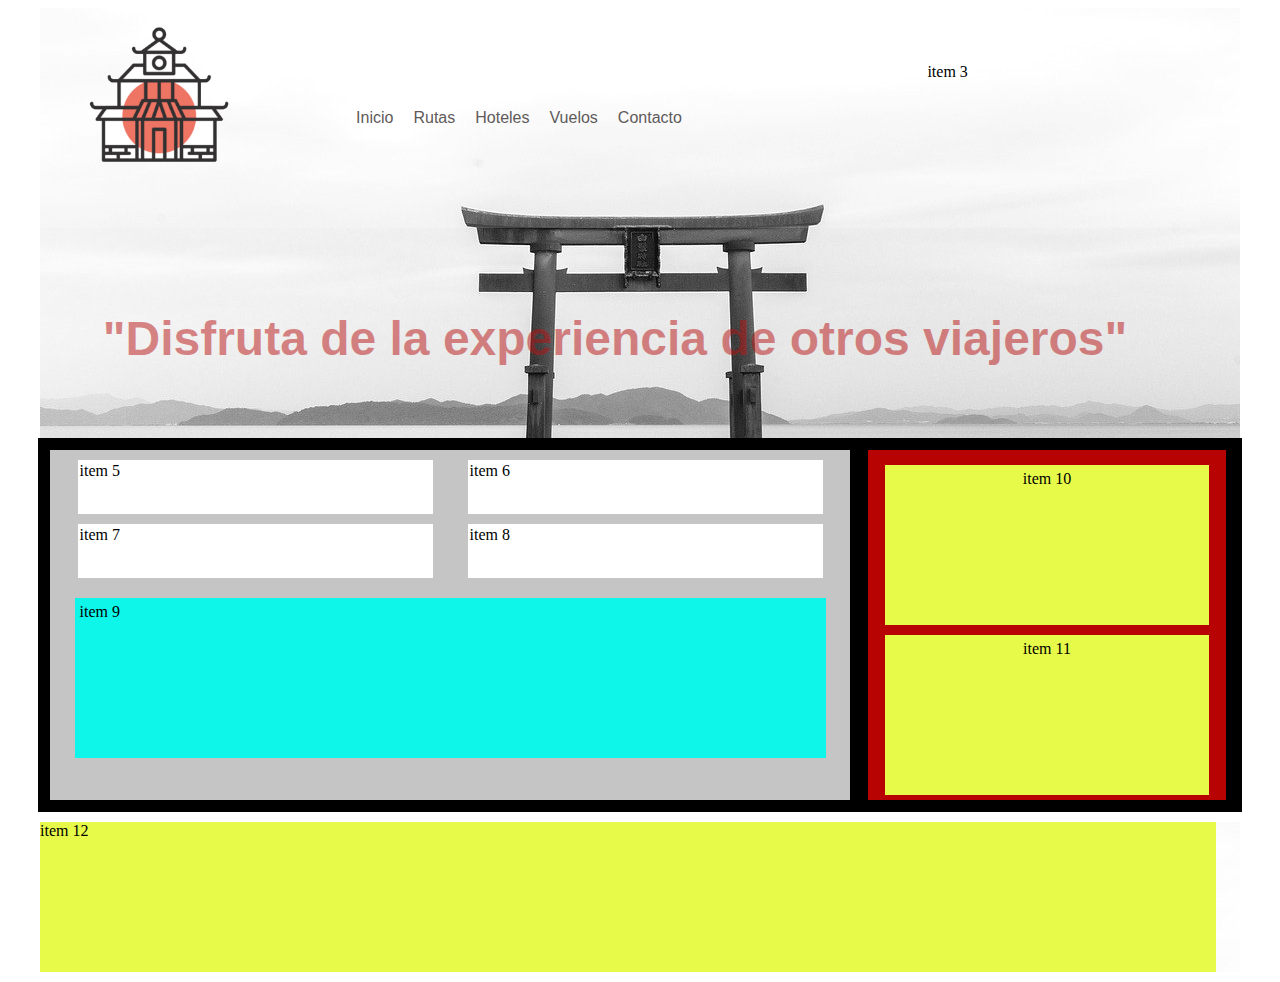
<file: index.html>
<!DOCTYPE html>
<html lang="en">
<head>
    <meta charset="UTF-8">
    <meta http-equiv="X-UA-Compatible" content="IE=edge">
    <meta name="viewport" content="width=device-width, initial-scale=1.0">

    <link rel="stylesheet" href="/styles/styles.css">
    <title>Flex</title>

 <div class="big-container">

    <div class="container"> 
        <div class="item">
            <img src="/images/logo.png" alt="logo">
        </div>
        <div class="bigitem">
            <ul>
                <li>
                    <a href="#">Inicio</a>
                </li>
                <li>
                    <a href="#">Rutas</a>
                </li>
                <li>
                    <a href="#">Hoteles</a>
                </li>
                <li>
                    <a href="#">Vuelos</a>
                </li>
                <li>
                    <a href="#">Contacto</a>
                </li>
            </ul>
        </div>
        <div class="item-redes">item 3</div>
    </div>


    <div class="second-container">

   
        <div class="item2">
      
        <center>"Disfruta de la experiencia de otros viajeros"</center> 
    
    </div>

        
    </div>

</div>

<div class="big-container2">

    <div class="third-container">
        <div class="item3">item 5</div>
        <div class="item3">item 6</div>
        <div class="item3">item 7</div>
        <div class="item3">item 8</div>
        <div class="bigitem3">item 9</div>
    </div>


    <div class="fourth-countainer">
        <div class="item4">item 10</div>
        <div class="item4">item 11</div>
    </div>

</div>


    <div class="big-container">
        <div class="bigitem5">item 12</div>
    </div>

</head>
<body>
</body>
</html>
</file>
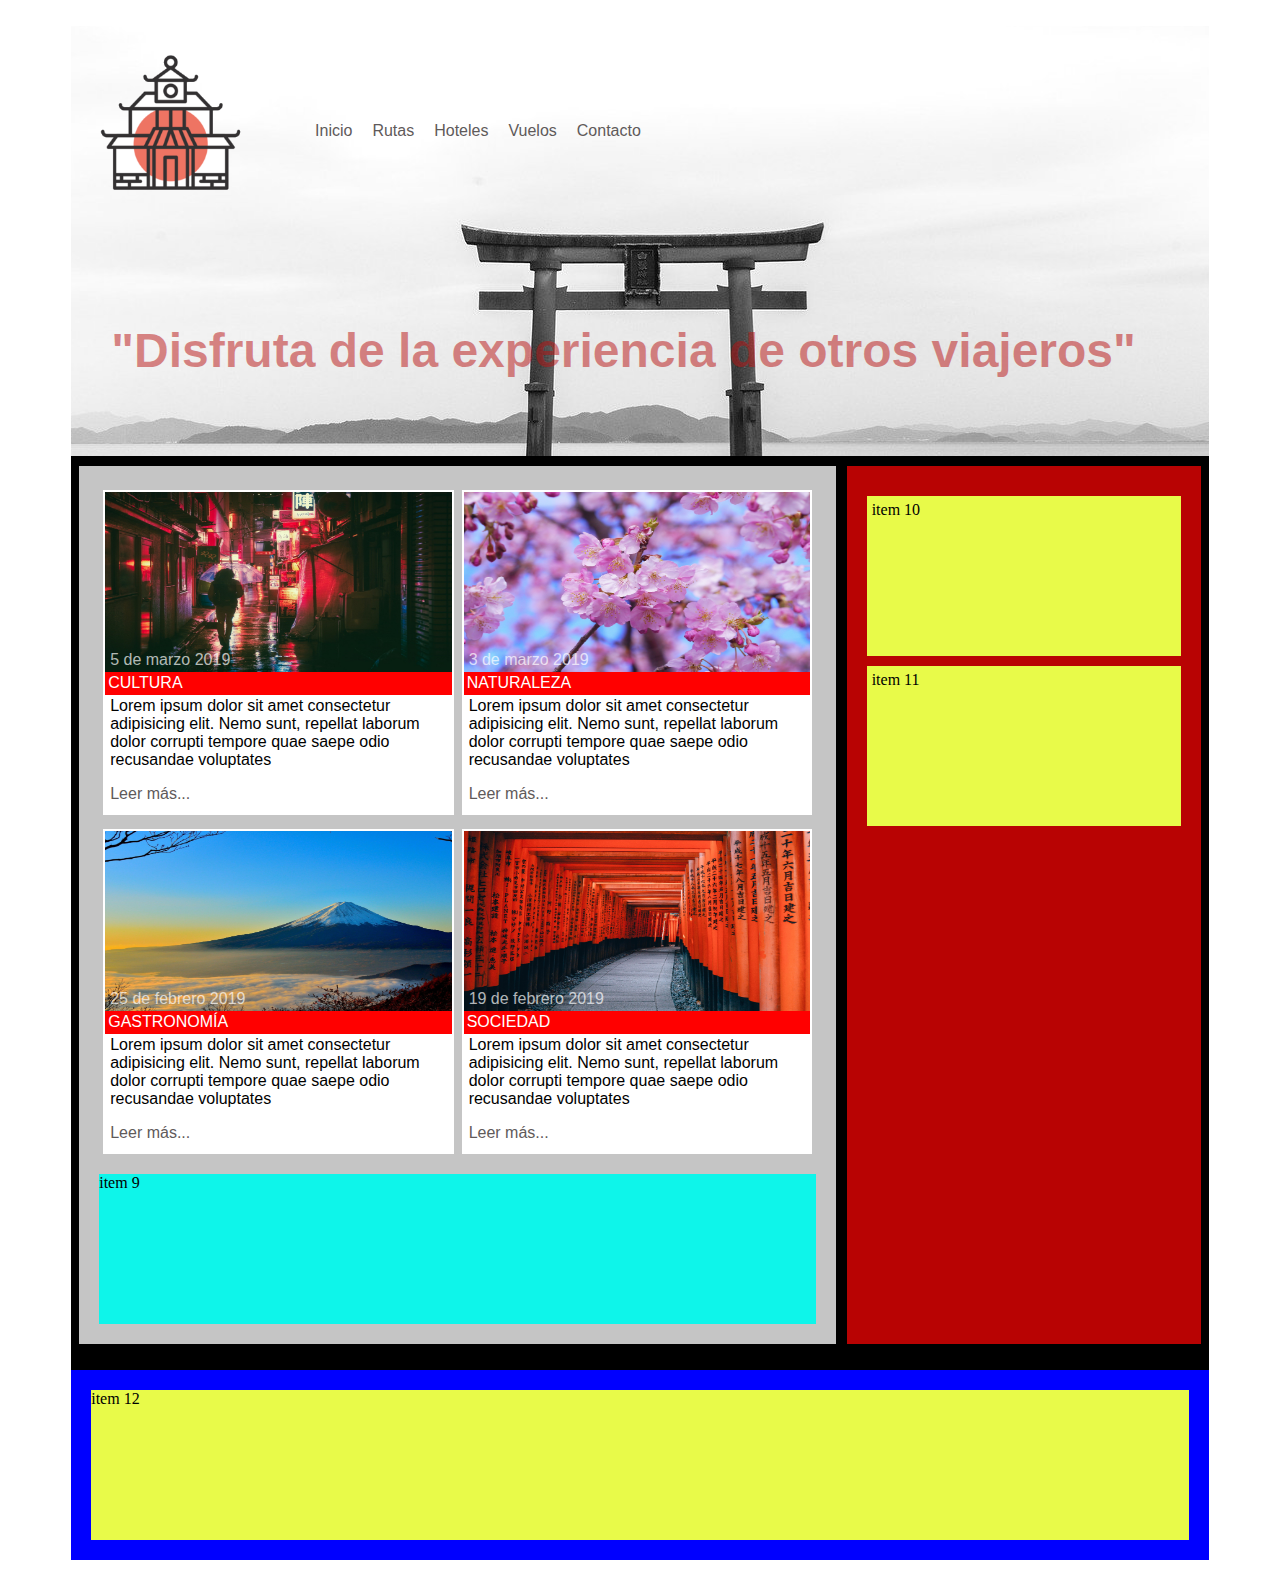
<file: grid.html>
<!DOCTYPE html>
<html lang="en">
<head>
    <meta charset="UTF-8">
    <meta http-equiv="X-UA-Compatible" content="IE=edge">
    <meta name="viewport" content="width=device-width, initial-scale=1.0">

    <link rel="stylesheet" href="styles/styles-grid.css">
    <link rel="stylesheet" href="https://use.fontawesome.com/releases/v5.8.1/css/all.css"
    integrity="sha384-50oBUHEmvpQ+1lW4y57PTFmhCaXp0ML5d60M1M7uH2+nqUivzIebhndOJK28anvf"
    crossorigin="anonymous">
    <title>React 1 - Grid</title>

</head>

<body>

<div class="container">

    <header class="header">
        <div class="logo">
            <img src="images/logo.png" alt="logo">
        </div>

        <div class="menu"><ul>
            <li>
                <a href="#"><i class="fas fa-home"></i> Inicio</a>
            </li>
            <li>
                <a href="#"><i class="fas fa-route"></i> Rutas</a>
            </li>
            <li>
                <a href="#"><i class="fas fa-concierge-bell"></i> Hoteles</a>
            </li>
            <li>
                <a href="#"><i class="fas fa-plane"></i> Vuelos</a>
            </li>
            <li>
                <a href="#"><i class="far fa-envelope"></i> Contacto</a>
            </li>
            </ul>
        </div>

        <div class="redes">
            <a href="#"><i class="fab fa-facebook-f"></i></a>
            <br>
            <br>
            <br>
            <a href="#"><i class="fab fa-twitter"></i></a>

         </div>

         <div class="second-container">
            <div class="item2">
            <center>"Disfruta de la experiencia de otros viajeros"</center> 
            </div>

        </div>

    </header>

    <main class="content">

        <article class="article">
            <div class="item3">
            <img src="images/japan1.jpg" alt="Japan1">
            <div class="date">5 de marzo 2019</div>
            <div class="section">CULTURA</div>
            <p>Lorem ipsum dolor sit amet consectetur adipisicing elit. Nemo sunt, repellat laborum dolor
                corrupti tempore quae saepe odio recusandae voluptates</p>
            <div class="readmore"><a href="#">Leer más...</a></div>
        </div>
        </article>
        <article class="article">
            <div class="item3">
                <img src="images/japan2.jpg" alt="Japan2">
                <div class="date">3 de marzo 2019</div>
                <div class="section">NATURALEZA</div>
                <p>Lorem ipsum dolor sit amet consectetur adipisicing elit. Nemo sunt, repellat laborum dolor
                    corrupti tempore quae saepe odio recusandae voluptates</p>
                <div class="readmore"><a href="#">Leer más...</a></div>
            </div>
        </article>

        <article class="article">
            <div class="item3">
            <img src="images/japan3.jpg" alt="Japan3">
            <div class="date">25 de febrero 2019</div>
            <div class="section">GASTRONOMÍA</div>
            <p>Lorem ipsum dolor sit amet consectetur adipisicing elit. Nemo sunt, repellat laborum dolor
                corrupti tempore quae saepe odio recusandae voluptates</p>
            <div class="readmore"><a href="#">Leer más...</a></div>
            </div>
        </article>
        <article class="article">
            <div class="item3">
            <img src="images/japan4.jpg" alt="Japan4">
            <div class="date">19 de febrero 2019</div>
            <div class="section">SOCIEDAD</div>
            <p>Lorem ipsum dolor sit amet consectetur adipisicing elit. Nemo sunt, repellat laborum dolor
                corrupti tempore quae saepe odio recusandae voluptates</p>
            <div class="readmore"><a href="#">Leer más...</a></div>
            </div>
        </article>
        
     
            <div class="bigitem3">item 9</div>
   

    </main>

<aside class="sidebar">
        <div class="item4">item 10</div>
        <div class="item4">item 11</div>
</aside>

<div class="footer">
    <div class="bigitem5">item 12</div>
</div>

</div>

</body>
</html>
</file>
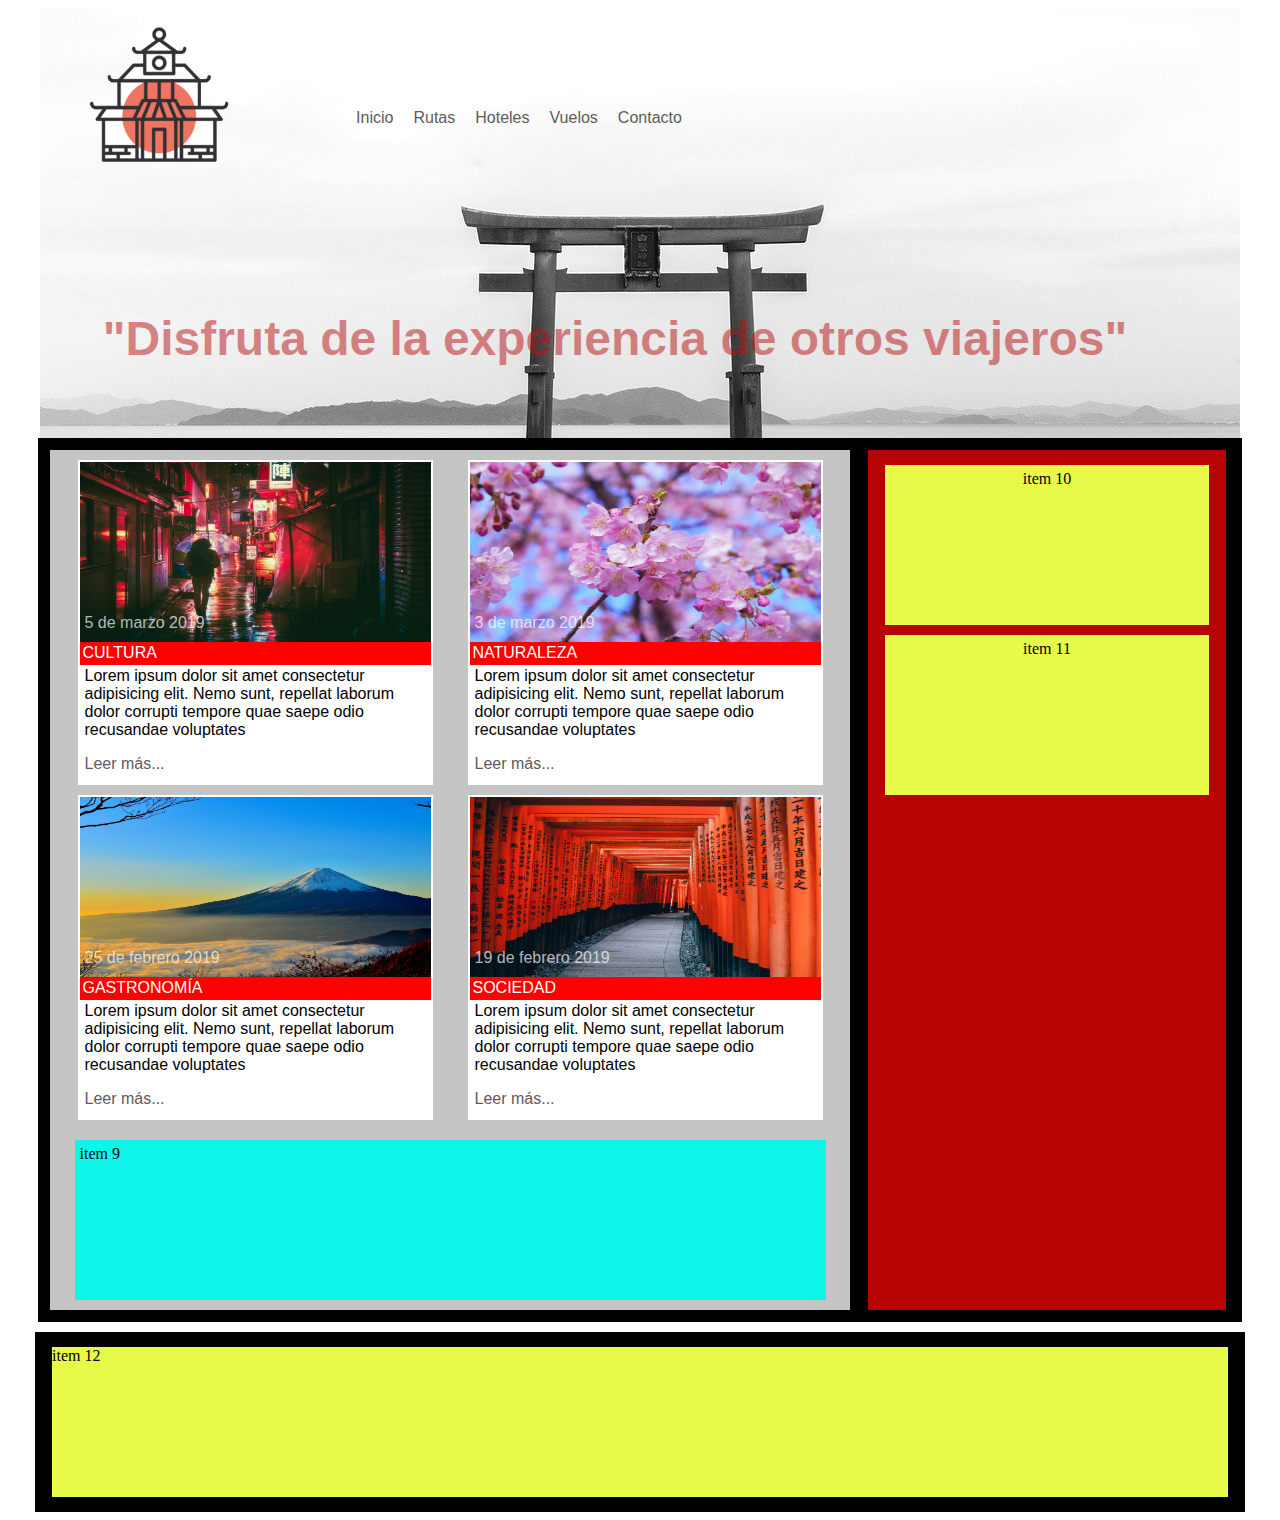
<file: index (flex).html>
<!DOCTYPE html>
<html lang="en">
<head>
    <meta charset="UTF-8">
    <meta http-equiv="X-UA-Compatible" content="IE=edge">
    <meta name="viewport" content="width=device-width, initial-scale=1.0">

    <link rel="stylesheet" href="/styles/styles.css">
    <link rel="stylesheet" href="https://use.fontawesome.com/releases/v5.8.1/css/all.css"
    integrity="sha384-50oBUHEmvpQ+1lW4y57PTFmhCaXp0ML5d60M1M7uH2+nqUivzIebhndOJK28anvf"
    crossorigin="anonymous">
    <title>React 1 - Flex</title>


</head>
<body>
    <div class="big-container">

        <div class="container"> 
            <div class="item">
                <img src="/images/logo.png" alt="logo">
            </div>
            <div class="bigitem">
                <ul>
                    <li>
                        <a href="#"><i class="fas fa-home"></i> Inicio</a>
                    </li>
                    <li>
                        <a href="#"><i class="fas fa-route"></i> Rutas</a>
                    </li>
                    <li>
                        <a href="#"><i class="fas fa-concierge-bell"></i> Hoteles</a>
                    </li>
                    <li>
                        <a href="#"><i class="fas fa-plane"></i> Vuelos</a>
                    </li>
                    <li>
                        <a href="#"><i class="far fa-envelope"></i> Contacto</a>
                    </li>
                </ul>
            </div>
            <div class="item-redes">
                <a href="#"><i class="fab fa-facebook-f"></i></a>
                <br>
                <br>
                <br>
                <a href="#"><i class="fab fa-twitter"></i></a>
    
            </div>
        </div>
    
    
        <div class="second-container">
    
       
            <div class="item2">
          
            <center>"Disfruta de la experiencia de otros viajeros"</center> 
        
        </div>
    
            
        </div>
    
    </div>
    
    <div class="big-container2">
    
        <div class="third-container">
            <div class="item3">
                <img src="/images/japan1.jpg" alt="Japan1">
                <div class="date">5 de marzo 2019</div>
                <div class="section">CULTURA</div>
                <p>Lorem ipsum dolor sit amet consectetur adipisicing elit. Nemo sunt, repellat laborum dolor
                    corrupti tempore quae saepe odio recusandae voluptates</p>
                <div class="readmore"><a href="#">Leer más...</a></div>
            </div>
            <div class="item3">
                <img src="/images/japan2.jpg" alt="Japan2">
                <div class="date">3 de marzo 2019</div>
                <div class="section">NATURALEZA</div>
                <p>Lorem ipsum dolor sit amet consectetur adipisicing elit. Nemo sunt, repellat laborum dolor
                    corrupti tempore quae saepe odio recusandae voluptates</p>
                <div class="readmore"><a href="#">Leer más...</a></div>
            </div>
            <div class="item3">
                <img src="/images/japan3.jpg" alt="Japan3">
                <div class="date">25 de febrero 2019</div>
                <div class="section">GASTRONOMÍA</div>
                <p>Lorem ipsum dolor sit amet consectetur adipisicing elit. Nemo sunt, repellat laborum dolor
                    corrupti tempore quae saepe odio recusandae voluptates</p>
                <div class="readmore"><a href="#">Leer más...</a></div>
            </div>
    
            <div class="item3">
                <img src="/images/japan4.jpg" alt="Japan4">
                <div class="date">19 de febrero 2019</div>
                <div class="section">SOCIEDAD</div>
                <p>Lorem ipsum dolor sit amet consectetur adipisicing elit. Nemo sunt, repellat laborum dolor
                    corrupti tempore quae saepe odio recusandae voluptates</p>
                <div class="readmore"><a href="#">Leer más...</a></div>
            </div>
    
            <div class="bigitem3">item 9</div>
        </div>
    
    
        <div class="fourth-countainer">
            <div class="item4">item 10</div>
            <div class="item4">item 11</div>
        </div>
    
    </div>
    
        <div class="fifth-container">
            <div class="bigitem5">item 12</div>
        </div>
    

</body>
</html>
</file>
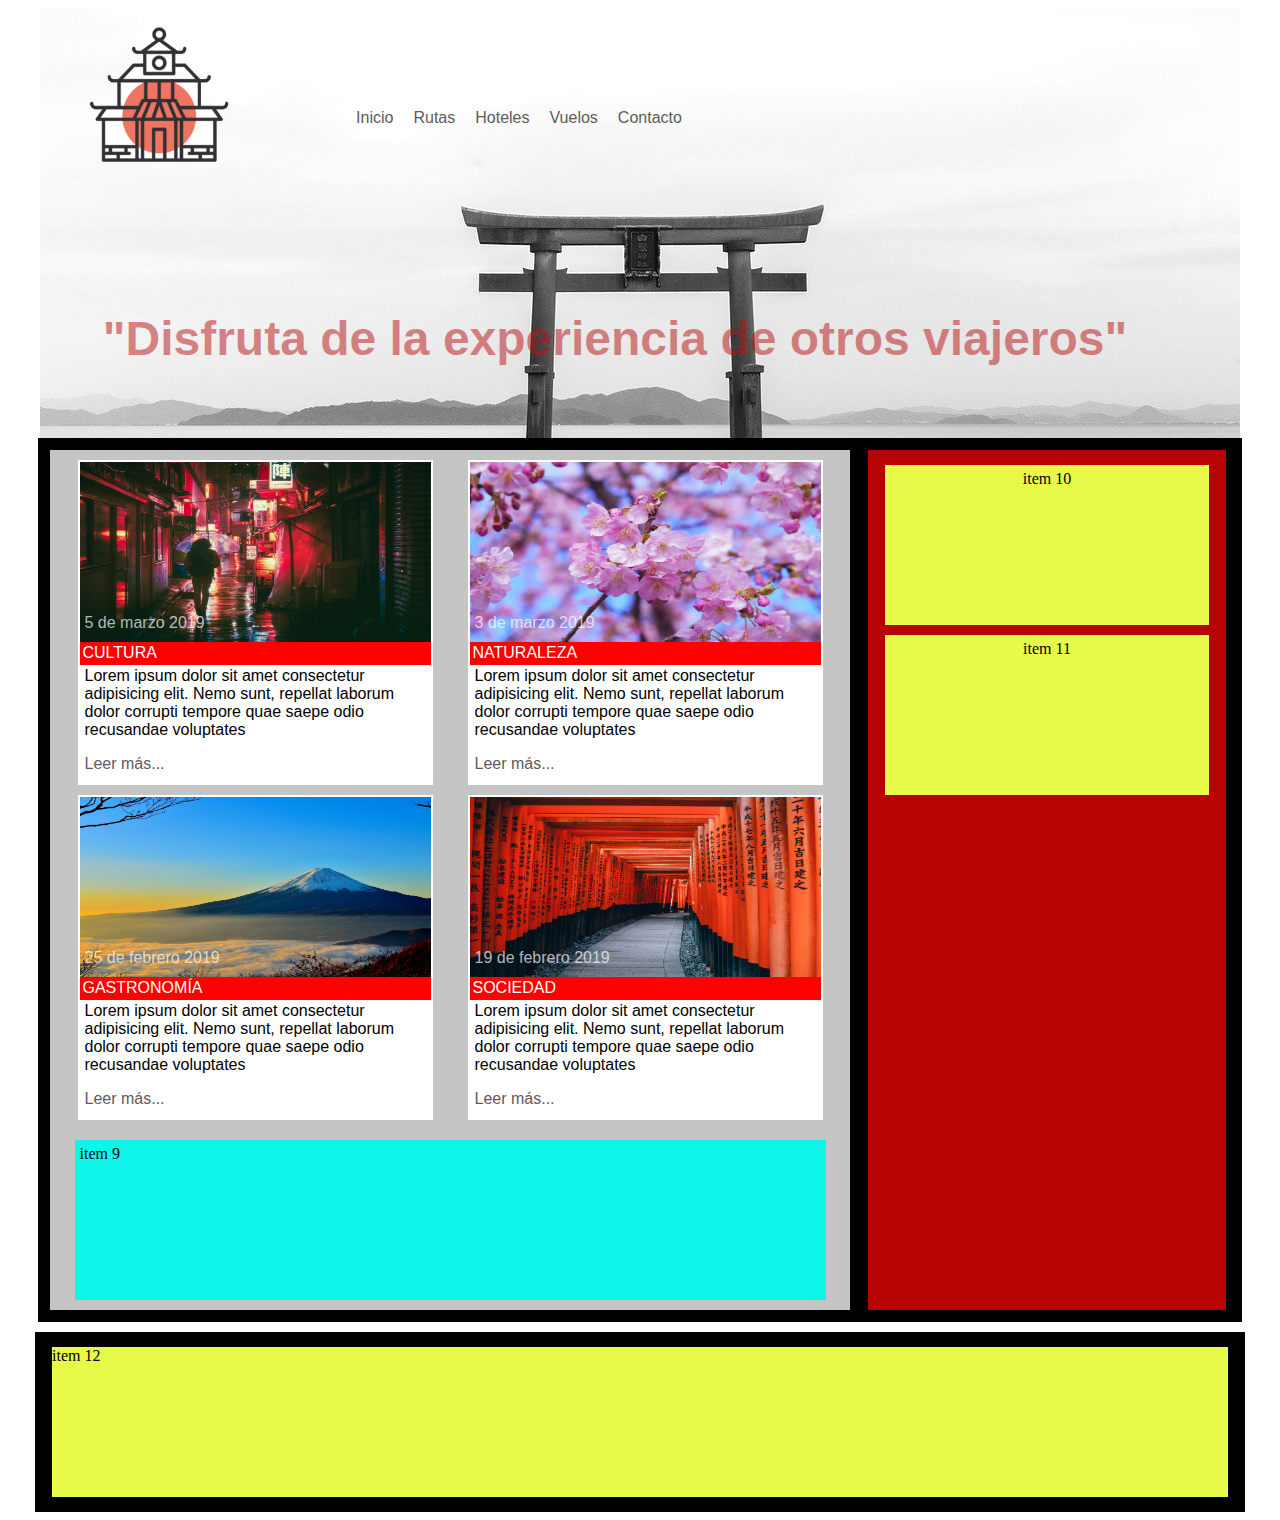
<file: index-flex.html>
<!DOCTYPE html>
<html lang="en">
<head>
    <meta charset="UTF-8">
    <meta http-equiv="X-UA-Compatible" content="IE=edge">
    <meta name="viewport" content="width=device-width, initial-scale=1.0">

    <link rel="stylesheet" href="styles/styles.css">
    <link rel="stylesheet" href="https://use.fontawesome.com/releases/v5.8.1/css/all.css"
    integrity="sha384-50oBUHEmvpQ+1lW4y57PTFmhCaXp0ML5d60M1M7uH2+nqUivzIebhndOJK28anvf"
    crossorigin="anonymous">
    <title>React 1 - Flex</title>


</head>
<body>
    
    <div class="big-container">

        <div class="container"> 
            <div class="item">
                <img src="images/logo.png" alt="logo">
            </div>
            <div class="bigitem">
                <ul>
                    <li>
                        <a href="#"><i class="fas fa-home"></i> Inicio</a>
                    </li>
                    <li>
                        <a href="#"><i class="fas fa-route"></i> Rutas</a>
                    </li>
                    <li>
                        <a href="#"><i class="fas fa-concierge-bell"></i> Hoteles</a>
                    </li>
                    <li>
                        <a href="#"><i class="fas fa-plane"></i> Vuelos</a>
                    </li>
                    <li>
                        <a href="#"><i class="far fa-envelope"></i> Contacto</a>
                    </li>
                </ul>
            </div>
            <div class="item-redes">
                <a href="#"><i class="fab fa-facebook-f"></i></a>
                <br>
                <br>
                <br>
                <a href="#"><i class="fab fa-twitter"></i></a>
    
            </div>
        </div>
    
    
        <div class="second-container">
    
       
            <div class="item2">
          
            <center>"Disfruta de la experiencia de otros viajeros"</center> 
        
        </div>
    
            
        </div>
    
    </div>
    
    <div class="big-container2">
    
        <div class="third-container">
            <div class="item3">
                <img src="images/japan1.jpg" alt="Japan1">
                <div class="date">5 de marzo 2019</div>
                <div class="section">CULTURA</div>
                <p>Lorem ipsum dolor sit amet consectetur adipisicing elit. Nemo sunt, repellat laborum dolor
                    corrupti tempore quae saepe odio recusandae voluptates</p>
                <div class="readmore"><a href="#">Leer más...</a></div>
            </div>
            <div class="item3">
                <img src="images/japan2.jpg" alt="Japan2">
                <div class="date">3 de marzo 2019</div>
                <div class="section">NATURALEZA</div>
                <p>Lorem ipsum dolor sit amet consectetur adipisicing elit. Nemo sunt, repellat laborum dolor
                    corrupti tempore quae saepe odio recusandae voluptates</p>
                <div class="readmore"><a href="#">Leer más...</a></div>
            </div>
            <div class="item3">
                <img src="images/japan3.jpg" alt="Japan3">
                <div class="date">25 de febrero 2019</div>
                <div class="section">GASTRONOMÍA</div>
                <p>Lorem ipsum dolor sit amet consectetur adipisicing elit. Nemo sunt, repellat laborum dolor
                    corrupti tempore quae saepe odio recusandae voluptates</p>
                <div class="readmore"><a href="#">Leer más...</a></div>
            </div>
    
            <div class="item3">
                <img src="images/japan4.jpg" alt="Japan4">
                <div class="date">19 de febrero 2019</div>
                <div class="section">SOCIEDAD</div>
                <p>Lorem ipsum dolor sit amet consectetur adipisicing elit. Nemo sunt, repellat laborum dolor
                    corrupti tempore quae saepe odio recusandae voluptates</p>
                <div class="readmore"><a href="#">Leer más...</a></div>
            </div>
    
            <div class="bigitem3">item 9</div>
        </div>
    
    
        <div class="fourth-countainer">
            <div class="item4">item 10</div>
            <div class="item4">item 11</div>
        </div>
    
    </div>
    
    <div class="fifth-container">
            <div class="bigitem5">item 12</div>
    </div>
    

</body>
</html>
</file>
<file: styles/styles.css>
body {
    background-color: rgb(255, 255, 255);
}

/* Estilos de todos los links de la página */ 

a {
    text-decoration: none;
    font-family: Arial, Helvetica, sans-serif;
    color:rgb(95, 90, 90);
}

/*Por algún motivo el list-stype-type que quita los bullets
solo funciona aplicado directamente al ul.
El display flex los alinea en horizontal*/

ul {
    list-style-type: none;
    display: flex;
}

/*El padding solo funciona aplicado al li*/

li {
    display: flex;
    padding: 10px;
}

/*HEADER*/
/* Container grande del header con menú, logo e imagen de cabecera*/

.big-container {
    width: 1200px;
    margin: auto;
    background-image: url(../images/header-background.jpg);
    background-position-y:850px;
    background-position-x: center;
}

/* Container del header que va dentro de .big-container (menú, logo...)*/

.container {
    display: flex;
    flex-flow: row wrap;
    width: 95%;
    justify-content: space-around;
    padding: 10px;
    background-color: rgb(255, 255, 255, 0.2);
}

/* Logo */
.item {
    display: flex;
    height: 150px;
}

/*Redes sociales*/

.item-redes {
    padding: 5px;
    width: 20%;
    height: 150px;
    margin-top: 40px;
}

/* Menú de navegación*/

.bigitem {
    display: flex;
    justify-content: space-between;
    align-items: center; /* Esto me los centra verticalmente*/
    padding: 10px;
    width: 48%;
}

.bigitem a:hover{
    text-decoration:underline;
    color: rgba(139, 139, 139, 0.9);
}

/* Imagen del header con eslogan */

.second-container {
    display: flex;
    flex-flow: row wrap;
    width: 95%;
    padding: 5px;
    margin-top: 10px;
}

.item2 {
    display: flex;
    align-items: center;
    justify-content: center;
    font-weight: bold;
    font-family: "Nimbus Roman CHS Bold", Helvetica, sans-serif;
    padding: 10px;
    height: 150px;
    width: 100%;
    margin-top: 10px;
    margin-left: 11px;
    margin-right: 11px;
    margin-bottom: 10px;
    font-size: 3em;
    color: rgba(184, 17, 17, 0.5);
}

/*BODY*/

/* Container grande alrededor del body, el contorno negro */

.big-container2 {
    display: flex;
    margin: auto;  /* Esto me centra todo el bloque*/
    flex-flow: row wrap;
    width: 1200px;
    padding: 2px; /* la parte de negro que se ve alrededor de las cajas*/
    background-color: rgb(0, 0, 0);
}

/* Caja grande de artículos */

.third-container {
    display: flex;
    flex-flow: row wrap;
    justify-content: space-around;
    width: 65%;
    padding: 10px;
    margin-top: 10px;
    margin-left: 10px;
    margin-right: 10px;
    margin-bottom: 10px;
    background-color: rgb(197, 197, 197);
}

/* Noticias-fichas*/

.item3 {
    padding: 2px;
    width: 45%;
    margin-bottom: 10px;
    background-color: white;
}

.item3 img {
    width: 100%;
    height:180px;
}

.item3 p{
    font-family: Verdana, Geneva, Tahoma, sans-serif;
    text-align: left;
    margin-left: 5px;
    margin-top: 2px;
}

.date{
    font-family: Verdana, Geneva, Tahoma, sans-serif;
    color:rgb(255, 255, 255, 0.7);
    text-align: left;
    margin-left: 5px;
    position: relative;
    top: -10%;
}

.section{
    font-family: Verdana, Geneva, Tahoma, sans-serif;
    text-align: left;
    color: white;
    margin-left: px;
    margin-top: -23px;
    border-style: solid;
    border-color: red;
    background-color: red;
}

.readmore{
    font-family: Impact, Haettenschweiler, 'Arial Narrow Bold', sans-serif;
    text-align: left;
    margin-left: 5px;
    margin-bottom: 10px;
}

.readmore:hover{
    text-decoration:underline;
    color: rgba(139, 139, 139, 0.9);
}
    
/* Caja azul (item 9) debajo de las noticias */

.bigitem3 {
    padding: 5px;
    width: 95%;
    height: 150px;
    margin-top: 10px;
    background-color: rgb(14, 245, 234);
}

/*SIDEBAR DERECHO*/
    
/* Contenedor rojo*/

.fourth-countainer {
    display: flex;
    flex-direction: column;
    align-items: center;
    margin-top: 10px;
    margin-left: 8px;
    margin-bottom: 10px;
    padding: 5px;
    width: 29%;
    background-color: rgb(184, 3, 3);
}

/* Cajas amarillas laterales*/

.item4 {
    display: flex;
    flex-direction: column;
    align-items: center;
    margin-top: 10px;
    padding: 5px;
    height: 150px;
    width: 90%;
    background-color: rgb(232, 250, 73);
}

/*FOOTER*/

/*Contenedor negro*/

.fifth-container {
    display: flex;
    flex-flow: row wrap;
    margin: auto;
    width: 1200px;
    align-content: center;
    justify-content: center;
    padding: 5px;
    margin-top: 10px; 
    background-color: rgb(0, 0, 0);  
}
      
/* Caja amarilla*/

.bigitem5 {
    height: 150px;
    width: 98%;
    margin-bottom: 10px;
    margin-top: 10px;
    background-color: rgb(232, 250, 73);
}

/* |||||||||||||||| MEDIA QUERIES AREA ||||||||||||||||  */

/* VERSIÓN TABLET */

@media (max-width: 1240px) {

    /* body {
        background-color: rgb(15, 236, 26);
    } */

    /*HEADER*/

    /* Container del header que va dentro de .big-container (menú, logo...)*/
    .container {
        display: block; 
        /* En versión tablet nos conviene que los elementos se pongan uno debajo de otro*/
    }

    /* Container grande del header con menú, logo e imagen de cabecera*/

    .big-container {
        width: 80%;
    }

    /* Menú de navegación*/

    .bigitem {
        display: block;
        position: relative;
        left: -40px;
        background-color: transparent;
    }

    ul {
        display: block;
    }

    /* Logo */

    .item {
        display: flex;
        align-items: center;
        justify-content: center;
    }

    .item img {
        height: 90px;
    }

    /*Redes sociales*/

    .item-redes {
        position: relative;
        top: -160px;
        right: -300px;
        background-color: transparent;
        margin: auto; /* para centrarlo horizontalmente*/
    }

    /*Slogan*/

    .item2{
        font-size: 2em;
        height: 50px;
    }

    /*BODY*/

    /* Container grande alrededor del body, el contorno negro */

    .big-container2 {
        background-color: rgb(229, 255, 0);
        width: 80%
    }

    /* Caja grande de artículos */

    .third-container {
        flex: 50%;
    }

    /* Noticias-fichas */ 

    .item3 {
        width: 330px
    }

    .item3 img {
        width: 330px
    }

    /*SIDEBAR DERECHO*/
        
    /* Contenedor rojo*/
        
    .fourth-countainer {
        width: 96%;
    }

    /*FOOTER*/

    /*Contenedor negro*/

    .fifth-container {
        width: 80%;
    }

/* VERSIÓN MÓVIL */
@media (max-width: 750px) {

    /* body {
        background-color: rgb(15, 85, 236);
    } */

    /*HEADER*/

    .item-redes {
        right: -170px;
    }

    .item2{
        font-size: 1.5em;
        height: 50px;
    }

    /*BODY*/

    /* Noticias-fichas */ 

    .item3 {
         width: 300px
    }
    
    .item3 img {
        width: 300px
     }
}
</file>
<file: styles/styles-grid.css>
body {
    background-color: rgb(255, 255, 255);
}

/* Antes lo usé para marcar los márgenes de las diferentes partes,
ahora lo mantengo para el padding */ 
.container > .header,
.container > .content,
.container > .sidebar,
.container > .footer,
.container > .div {
    padding: 20px;
}

/* Estilos de todos los links de la página */ 

a {
    text-decoration: none;
    font-family: Arial, Helvetica, sans-serif;
    color:rgb(95, 90, 90);
}

/*Por algún motivo el list-stype-type que quita los bullets
solo funciona aplicado directamente al ul.
El display flex los alinea en horizontal*/

ul {
    display: flex;
    list-style-type: none;
}

/*El padding solo funciona aplicado al li*/

li {
    display: grid;
    padding: 10px;
}

/*HEADER*/

.header {
    display:grid;
    grid-template-columns: auto auto auto;
    grid-column: span 3;
    background-image: url(../images/header-background.jpg);
    background-position-y:850px;
    background-position-x: center;
}

/* Logo */

.logo {
    display: flex; 
    height: 150px;
}

/*Menú de navegación*/

.menu {
    justify-content: space-between;
    margin-top: 40px;
    padding: 10px;
    grid-column: 2/4;
}

.menu a:hover{
    text-decoration:underline;
    color: rgba(139, 139, 139, 0.9);
}

/*Redes sociales*/

.redes {
    padding: 5px;
    margin-top: 40px;
    margin-left: 70px;
    grid-column: 4/5;
}

/* Imagen del header con eslogan */
/*Container que hace que ocupe todo el ancho*/

.second-container {
    width: 95%;
    margin-top: 10px;
    grid-column: 1/6;
}

/*Slogan*/

.item2 {
    display: flex;
    align-items: center;
    justify-content: center;
    font-weight: bold;
    font-family: "Nimbus Roman CHS Bold", Helvetica, sans-serif;
    height: 150px;
    width: 100%;
    margin-top: 70px;
    margin-left: 11px;
    margin-right: 30px;
    margin-bottom: 10px;
    font-size: 3em;
    color: rgba(184, 17, 17, 0.5);
}

/*BODY*/

/* Container negro grande del body */ 

.container {
    display: grid;
    grid-template-columns: repeat(3,1fr);
    background: rgb(0, 0, 0);
    width: 90%;
    margin: 1.6em auto;
    gap: 1.6em;
}

/* Noticias-artículos del body*/

/* Caja grande gris dentro de la cual van las noticias divididas en rejilla*/

.content{
    display: grid;
    margin-top: -15px;
    margin-left: 8px;
    margin-right: -15px;
    grid-template-columns: 1fr 1fr; /* Que cada columna sea una fracción */
    grid-column: 1/3; /*Para que ocupen de la línea 1 a la 3 de la rejilla, eso es, 2 columnas*/
    background-color: rgb(197, 197, 197);
}

/* Características de las noticias*/

.item3{
    padding: 2px;
    margin: 4px;
    margin-bottom: 10px;
    background-color: white;
}

.item3 p{
    font-family: Verdana, Geneva, Tahoma, sans-serif;
    text-align: left;
    margin-left: 5px;
    margin-top: 2px;
}

.item3 img {
    width: 100%;
    height:180px;
}

.date{
    font-family: Verdana, Geneva, Tahoma, sans-serif;
    color:rgb(255, 255, 255, 0.7);
    text-align: left;
    margin-left: 5px;
    position: relative;
    top: -25px;
}

.section{
    font-family: Verdana, Geneva, Tahoma, sans-serif;
    text-align: left;
    color: white;
    margin-top: -23px;
    border-style: solid;
    border-color: red;
    background-color: red;
}

.readmore{
    font-family: Impact, Haettenschweiler, 'Arial Narrow Bold', sans-serif;
    text-align: left;
    margin-left: 5px;
    margin-bottom: 10px;
}

.readmore:hover{
    text-decoration:underline;
    color: rgba(139, 139, 139, 0.9);
}

/* Caja azul debajo de las noticias*/

.bigitem3 {
    height: 150px;
    margin-top: 10px;
    background-color: rgb(14, 245, 234); 
    grid-column: 1/3;  
}


/*SIDEBAR*/

/* Cajas roja contenedora*/

.sidebar{
    margin-right: 8px;
    margin-top: -15px;
    background-color: rgb(184, 3, 3);
}

/* Cajas amarillas laterales*/

.item4 {
    padding: 5px;
    height: 150px;
    margin-top: 10px;
    background-color: rgb(232, 250, 73);
}

/*FOOTER*/

.footer {
    display: grid;
    grid-column: 1/4;
    background-color: blue;
}

.bigitem5 {
    height: 150px;
    background-color: rgb(232, 250, 73);
}


/* |||||||||||||||| MEDIA QUERIES AREA ||||||||||||||||  */


/* VERSIÓN TABLET */

@media (max-width: 1240px) {

    /* POR SI HAY QUE HACER PRUEBAS CON MEDIA QUERIES:
    body {
        background-color: rgb(15, 236, 26);
    } */

    /*HEADER*/
    /* Container grande del header con menú, logo e imagen de cabecera*/
    
    .header {
        display: block;
        height: 650px;
    }

    /*Menú de navegación*/

    .menu {
        display: block;
        position: relative;
        left: -40px;
        top: -25px;
        background-color: transparent;
    }

    ul {
        display: block;
    }

    /* Logo */

    .logo {
        align-items: center;
        justify-content: center;
    }

    .logo img {
        height: 90px;
    }

    /*Redes sociales*/

    .redes {
        position: relative;
        top: -10px;
        left: 10px;
        background-color: transparent;
        margin: auto; /* para centrarlo horizontalmente*/
    }

    /*Slogan*/

    .item2{
        font-size: 2em;
        height: 50px;
        margin-top: -30px;
    }

    /*BODY*/
    
    /* Container grande alrededor del body, el contorno negro que en responsive
    se vuelve amarillo */

    .container {
        display: block;
        grid-template-columns: repeat(2,1fr);
        background: rgb(250, 235, 22);
    }

    /* Noticias-artículos del body*/

    /* Caja grande gris dentro de la cual van las noticias divididas en rejilla*/

    .content{
        margin-top: 10px;
        width: 92%;
    }
    
    /*SIDEBAR DERECHO*/

    .sidebar{
        display:block;
        margin: auto;
        margin-top: 10px;
        width: 92%;
    }

    /*FOOTER*/
    
    .footer {
        margin: auto;
        margin-top: 10px;
        grid-column: 1/3;
        width: 92%;
    }
}   
    
/* VERSIÓN MÓVIL */
@media (max-width: 750px) {

    /* body {
        background-color: rgb(15, 85, 236);
    } */
    
    /*BODY

    Caja gris que agrupa las noticias*/
    
    .content{
        display: block;
        margin: auto;
        margin-top: 10px;
        /* El margin-top ya estaba en la versión tablet.
        Pero si pongo margin:auto me mueve la caja para arriba,
        a no ser que vuelva a poner otra vez margin-top debajo*/
        width: 80%;
    }
    
    /* Noticias-fichas */ 

       .item3 {
        width: 300px;
        margin: auto;
        margin-top: 10px;
   }
   
   .item3 img {
       width: 300px
    }

    /*SIDEBAR DERECHO*/

    .sidebar{
        width: 81%;
    }

    /*FOOTER*/

    .footer {
        width: 81%;
    }
}
</file>
